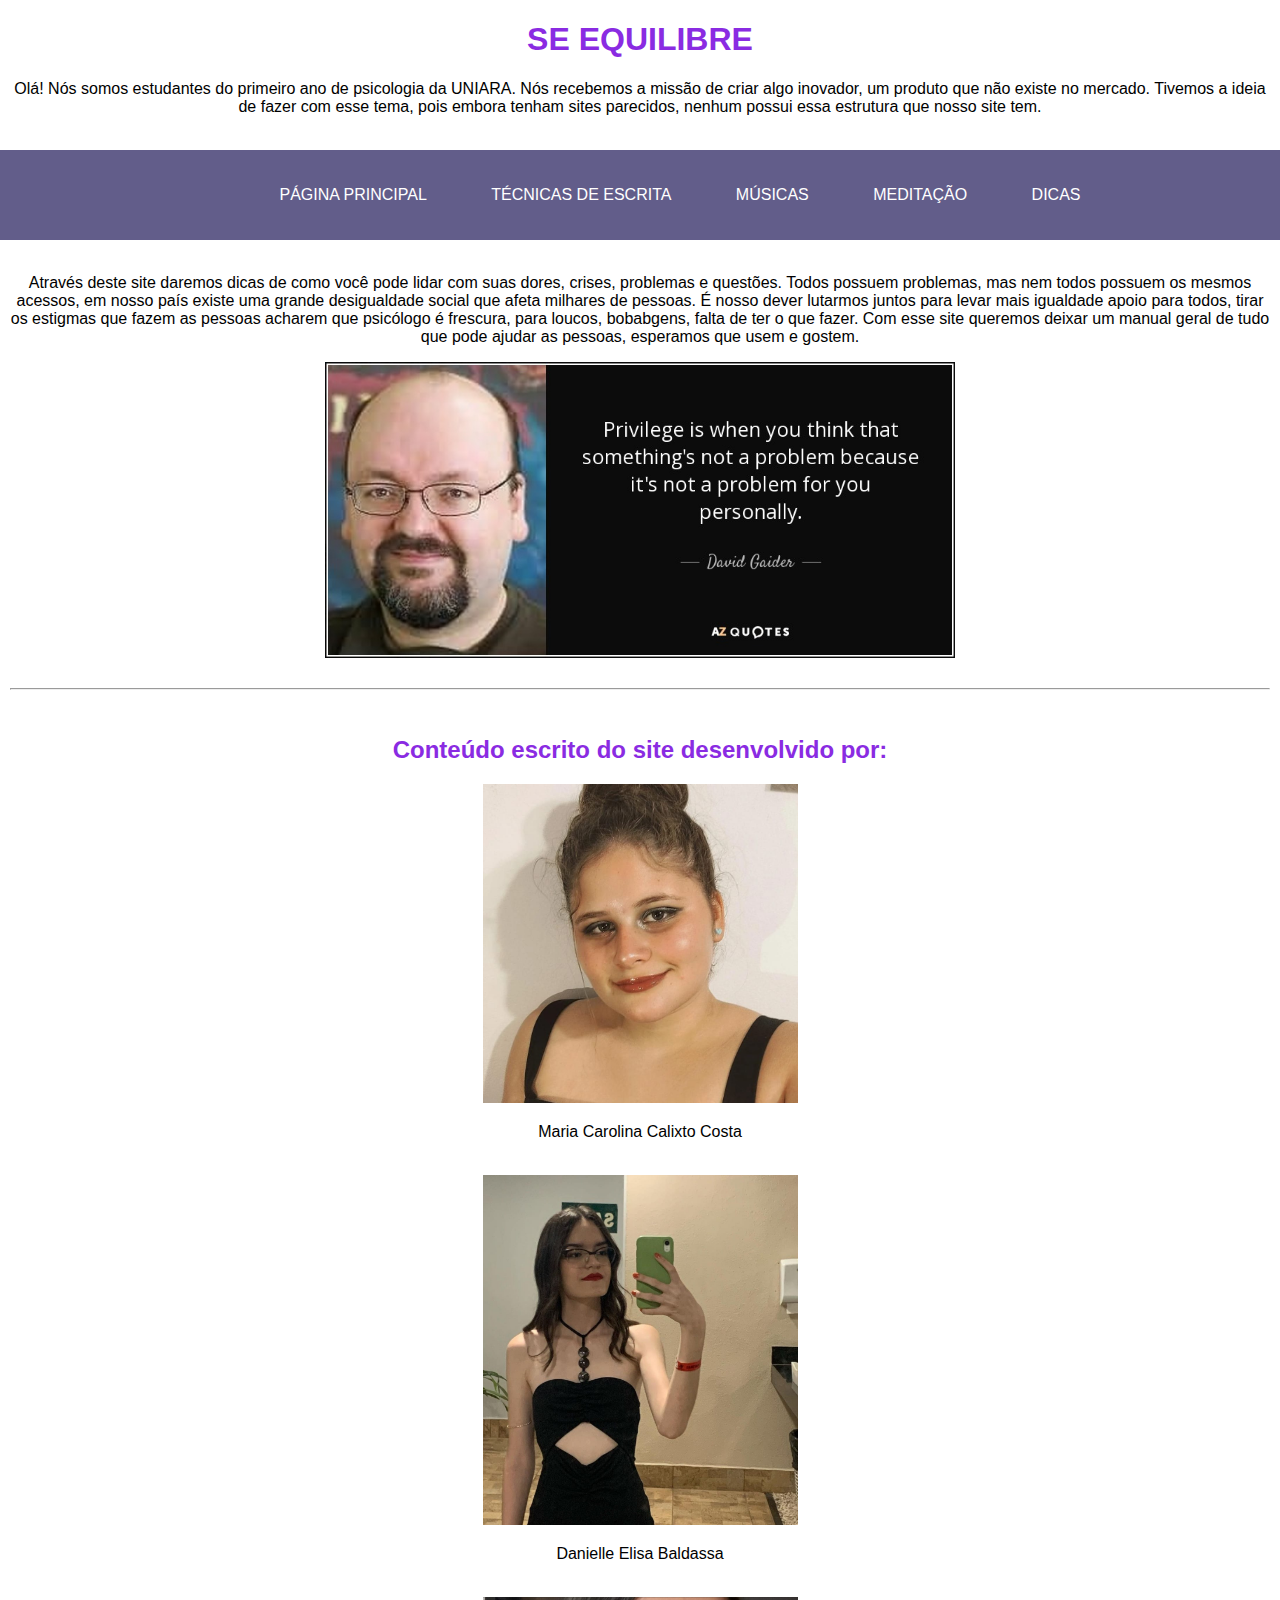
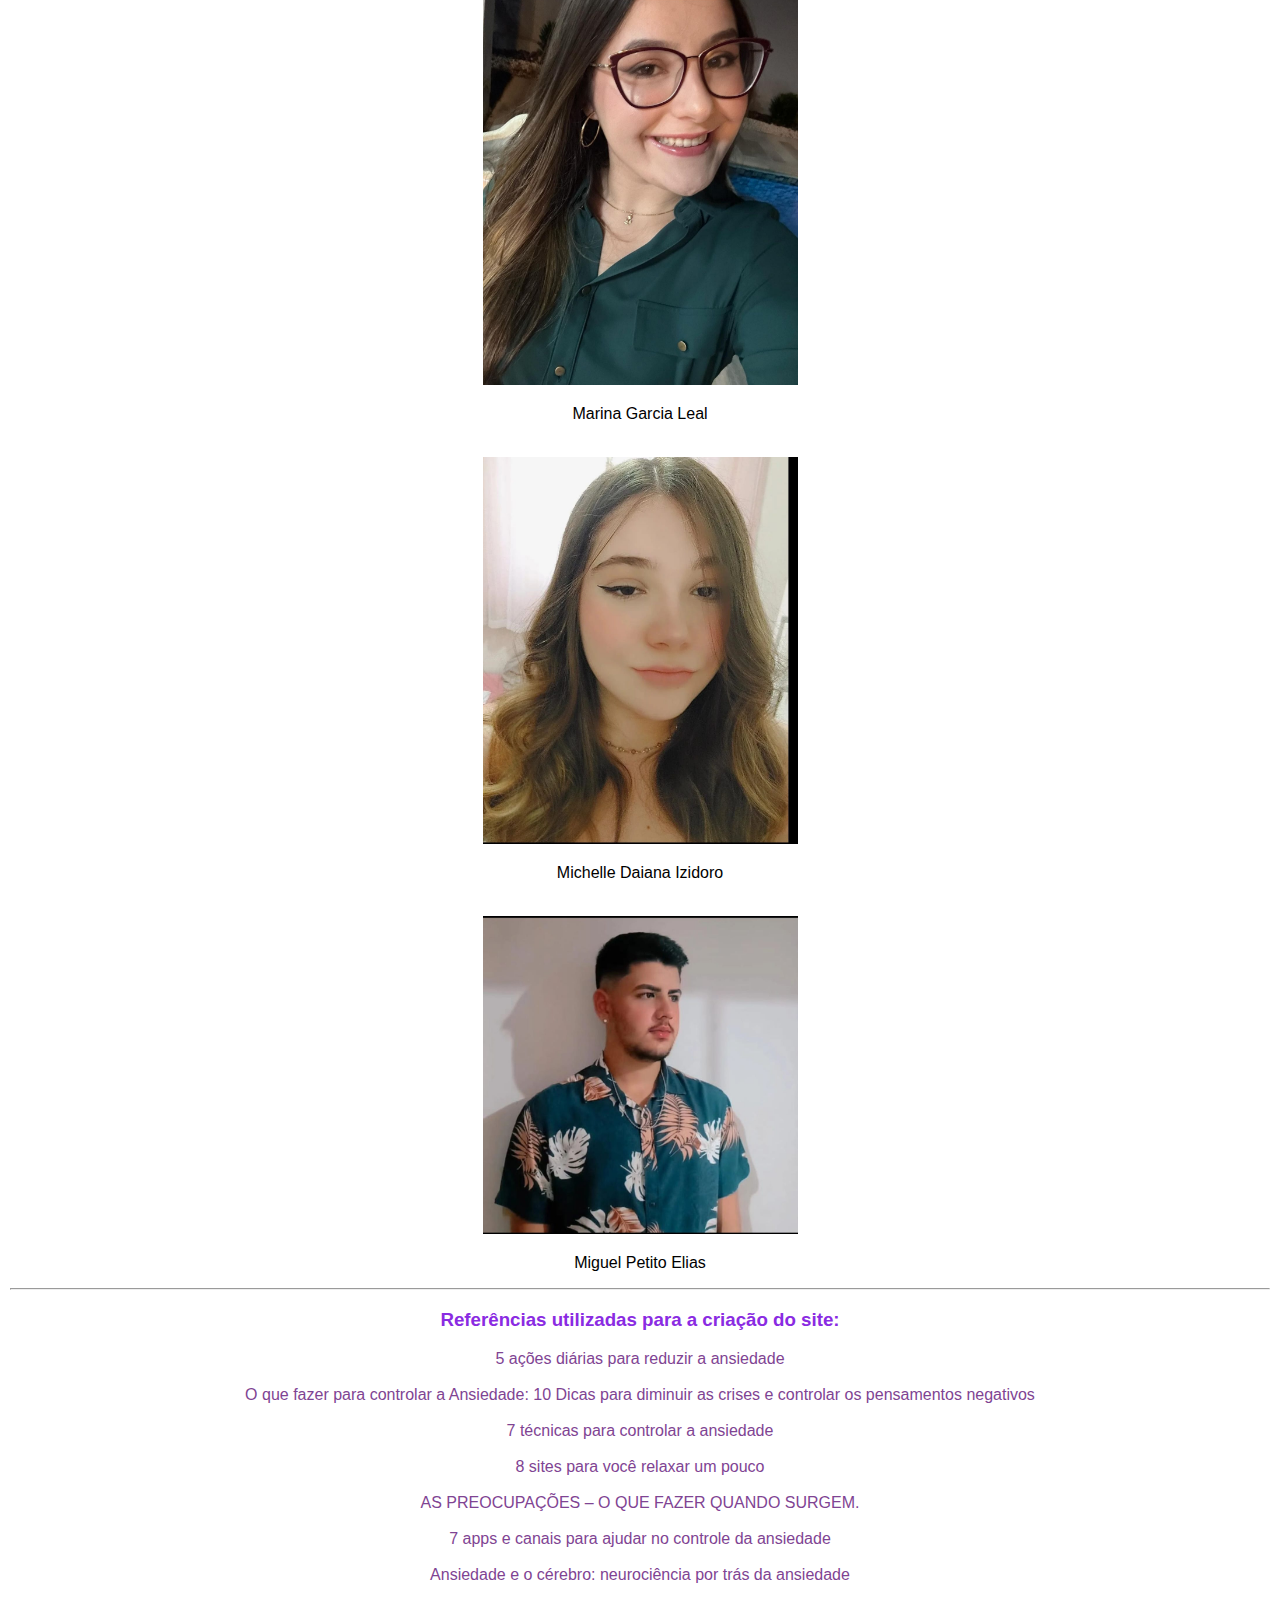
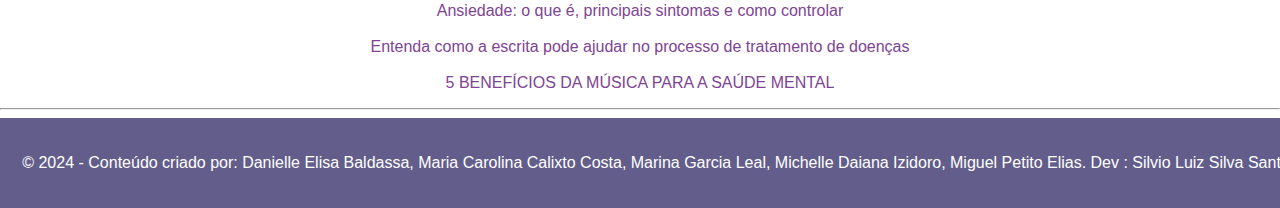
<file: index.html>
<!DOCTYPE html>
<html lang="pt-br">
<head>
    <meta charset="UTF-8">
    <meta name="viewport" content="width=device-width, initial-scale=1.0">
    <title>Se Equilibre</title>
    <link rel="stylesheet" href="style.css">
</head>
<body>
    <header>
        <h1>SE EQUILIBRE</h1>
        <p>Olá! Nós somos estudantes do primeiro ano de psicologia da UNIARA. Nós recebemos a missão de criar algo inovador, um produto que não existe no mercado. Tivemos a ideia de fazer com esse tema, pois embora tenham sites parecidos, nenhum possui essa estrutura que nosso site tem.</p>
    </header>
    <br>
    <nav>
        <ul>
            <li><a href="index.html" class="barra-navegacao">PÁGINA PRINCIPAL</a></li>
            <li><a href="tecnincasEscrita.html" class="barra-navegacao">TÉCNICAS DE ESCRITA</a></li>
            <li><a href="musicas.html" class="barra-navegacao">MÚSICAS</a></li>
            <li><a href="meditacao.html" class="barra-navegacao">MEDITAÇÃO</a></li>
            <li><a href="dicas.html" class="barra-navegacao">DICAS</a></li>
        </ul>
    </nav>
    <br>
    <main>
        <section>
            <div id="introducao-inicio">
                <p>Através deste site daremos dicas de como você pode lidar com suas dores, crises, problemas e questões. Todos possuem problemas, mas nem todos possuem os mesmos acessos, em nosso país existe uma grande desigualdade social que afeta milhares de pessoas. É nosso dever lutarmos juntos para levar mais igualdade apoio para todos, tirar os estigmas que fazem as pessoas acharem que psicólogo é frescura, para loucos, bobabgens, falta de ter o que fazer. Com esse site queremos deixar um manual geral de tudo que pode ajudar as pessoas, esperamos que usem e gostem.</p>
                <img src="quote-privilege-is-when-you-think-that-something-s-not-a-problem-because-it-s-not-a-problem-david-gaider-67-28-00.jpg" width="50%" height="auto">
            </div>
        </section>
        <br>
        <hr>
        <br>
        <section>
            <div id="criadores">
                <h2>Conteúdo escrito do site desenvolvido por:</h2>
                <img src="minha.jpg" width="25%" height="auto">
                <p>Maria Carolina Calixto Costa</p>
                <br>
                <img src="dani.jpg" width="25%" height="auto">
                <p>Danielle Elisa Baldassa</p>
                <br>
                <img src="Marina.jpg" width="25%" height="auto">
                <p>Marina Garcia Leal</p>
                <br>
                <img src="Michelle.jpg" width="25%" height="auto">
                <p>Michelle Daiana Izidoro</p>
                <br>
                <img src="miguel.jpg" width="25%" height="auto">
                <p>Miguel Petito Elias</p>
            </div>
        </section>
        <hr>
        <section>
            <h3>Referências utilizadas para a criação do site: </h3>
            <p>
                <a href="https://www.pucrs.br/blog/5-dicas-acoes-diarias-para-reduzir-a-ansiedade/" class="links-externos">5 ações diárias para reduzir a ansiedade</a><br><br>
                <a href="https://www.boaconsulta.com/blog/o-que-fazer-para-controlar-a-ansiedade/" class="links-externos">O que fazer para controlar a Ansiedade: 10 Dicas para diminuir as crises e controlar os pensamentos negativos</a><br><br>
                <a href="https://summitsaude.estadao.com.br/saude-humanizada/7-tecnicas-para-controlar-a-ansiedade/" class="links-externos">7 técnicas para controlar a ansiedade</a><br><br>
                <a href="https://www.tecmundo.com.br/internet/42465-8-sites-para-voce-relaxar-um-pouco.htm" class="links-externos">8 sites para você relaxar um pouco</a><br><br>
                <a href="https://www.vivenciar.net/pb/conteudos/preocupado/?gclid=Cj0KCQjw_-GxBhC1ARIsADGgDjtaC9omAiQxERToPR2um7w28jSW141AK05YaHtd0x-ysGJbkp2Kea4aAtkmEALw_wcB" class="links-externos">AS PREOCUPAÇÕES – O QUE FAZER QUANDO SURGEM.</a><br><br>
                <a href="https://www.unialfa.com.br/publicacoes/noticias/7-apps-e-canais-para-ajudar-no-controle-da-ansiedade" class="links-externos">7 apps e canais para ajudar no controle da ansiedade</a><br><br>
                <a href="https://reservatoriodedopamina.com.br/blog/ansiedade-e-o-cerebro/?utm_source=search&src=search&gad_source=1&gclid=Cj0KCQjw_-GxBhC1ARIsADGgDjtc6cB4J5811k6r2ulhvTI-0k6V8ISMKqXJc9DxnYLV_HfFfUsU_AoaAmizEALw_wcB" class="links-externos">Ansiedade e o cérebro: neurociência por trás da ansiedade</a><br><br>
                <a href="https://vidasaudavel.einstein.br/ansiedade/" class="links-externos">Ansiedade: o que é, principais sintomas e como controlar</a><br><br>
                <a href="https://www.cnnbrasil.com.br/saude/entenda-como-a-escrita-pode-ajudar-no-processo-de-tratamento-de-doencas/" class="links-externos">Entenda como a escrita pode ajudar no processo de tratamento de doenças</a><br><br>
                <a href="https://www.schoolofrock.com.br/unidades/ipanema/resources/music-education/5-benefcios-da-msica-para-a-sade-mental" class="links-externos">5 BENEFÍCIOS DA MÚSICA PARA A SAÚDE MENTAL</a>
            </p>
        </section>
    </main>
    <hr>
    <footer>
        <p>&copy; 2024 - Conteúdo criado por: Danielle Elisa Baldassa, Maria Carolina Calixto Costa, Marina Garcia Leal, Michelle Daiana Izidoro, Miguel Petito Elias. Dev : Silvio Luiz Silva Santos</p>
    </footer>
</body>
</html>
</file>
<file: style.css>
body {
  background-color: rgb(255, 255, 255);
  color: black;
  font-family: Arial, Helvetica, sans-serif;
  margin: 0;
  padding: 0;
}

h4 {
  color: blueviolet;
}

header {
  margin: 10px;
}

header h1, h2, h3 {
  text-align: center;
  color: blueviolet;
}

header p {
  text-align: center;
}

nav {
  text-align: center;
}

nav ul li {
  display: inline;
  margin: 30px;
}

nav {
  background-color: #625d8a;
  color: white;
  padding: 20px;
  text-align: center;
  width: 100%;
}

.barra-navegacao {
  color: rgb(255, 255, 255);
  text-decoration: none;
}

.barra-navegacao:hover {
  color: rgb(170, 123, 186);
}

section {
  text-align: center;
}

.links-externos {
  color: rgb(127, 68, 147);
  text-decoration: none;
}

.links-externos:hover {
  color: rgb(157, 119, 169);
}

main {
  margin: 10px;
}

#introducao-inicio {
  text-align: center;
}

footer {
  background-color: #625d8a;
  color: white;
  padding: 20px;
  text-align: center;
  width: 100%;
}
</file>
